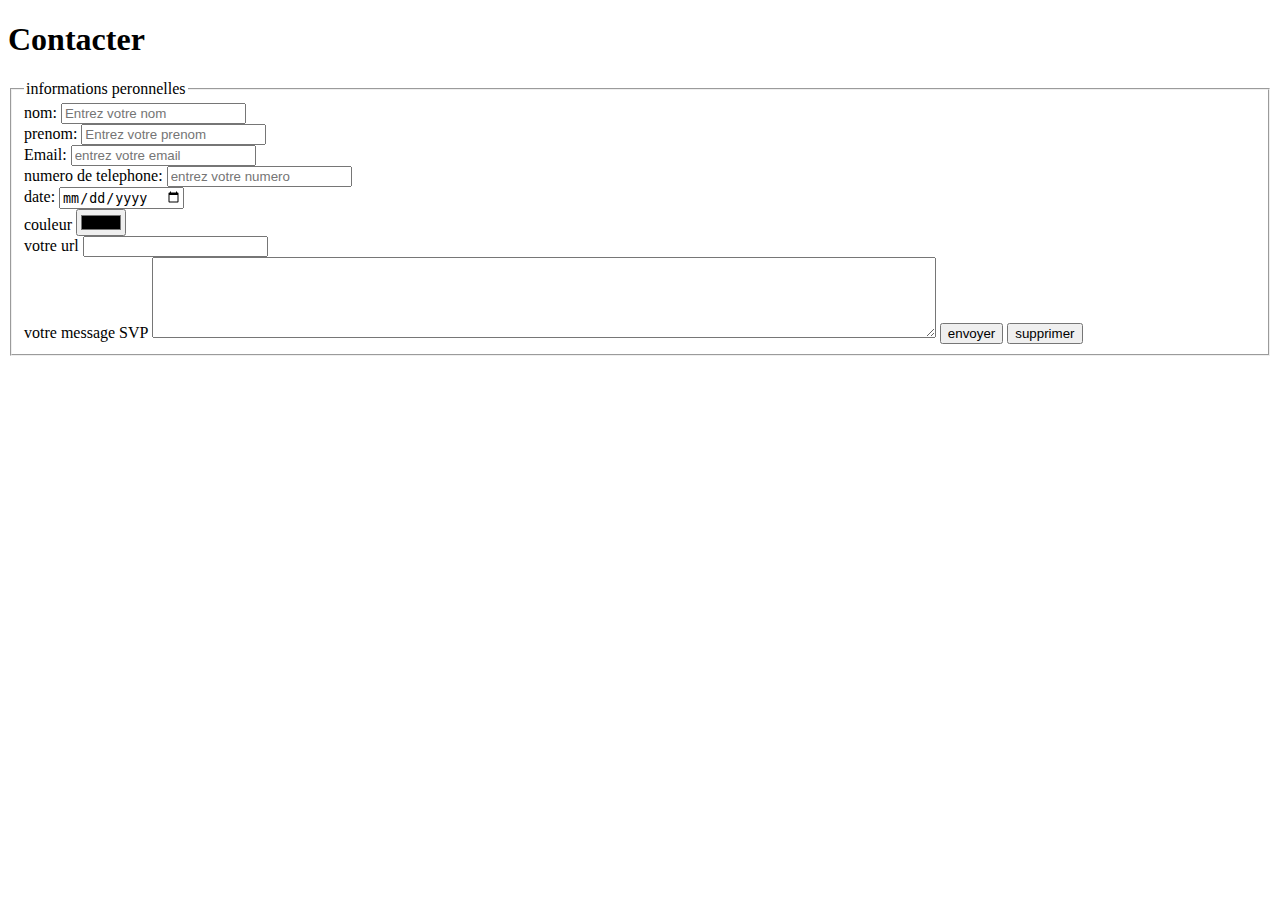
<file: contact.html>
<!DOCTYPE html>
<html>
    <head>
        <meta charset="UTF-8">
    </head>
    
    <body>
        <h1>Contacter</h1>
    <form id="contact" action="" method="">
      <fieldset>
        <legend> informations peronnelles</legend>
            <label for="nom">nom: </label>
            <input type="text" id="nom" name="nom" required placeholder="Entrez votre nom" pattern="[A-Z]"><br/>
            <label for="prenom">prenom:</label>
            <input type="text" id="prenom" name="prenom" required placeholder="Entrez votre prenom"><br/>
            <label for="mail">Email: </label>
            <input type="mail" id="mail" requireed placeholder="entrez votre email"><br/>
            <label for="tel">numero de telephone:</label>
            <input type="tel" id="tel" required placeholder="entrez votre numero" required pattern="[0-8]{6}"><br/>
            <label for="date">date:</label>
            <input type="date" id="date"> <br/>
            <label for="couleur">couleur</label>
            <input type="color" id="color"><br/>
            <label for="url">votre url</label>
            <input type="url" id="url"><br/>
            <label for="message">votre message SVP</label>
            <textarea id="message" name="message" cols="95" rows="5"></textarea>
            <input type="submit" value="envoyer"/>
            <input type="reset" value="supprimer"/>
        </fieldset>    
       </form>
    </body>
        <Footer>

        </Footer>
</file>
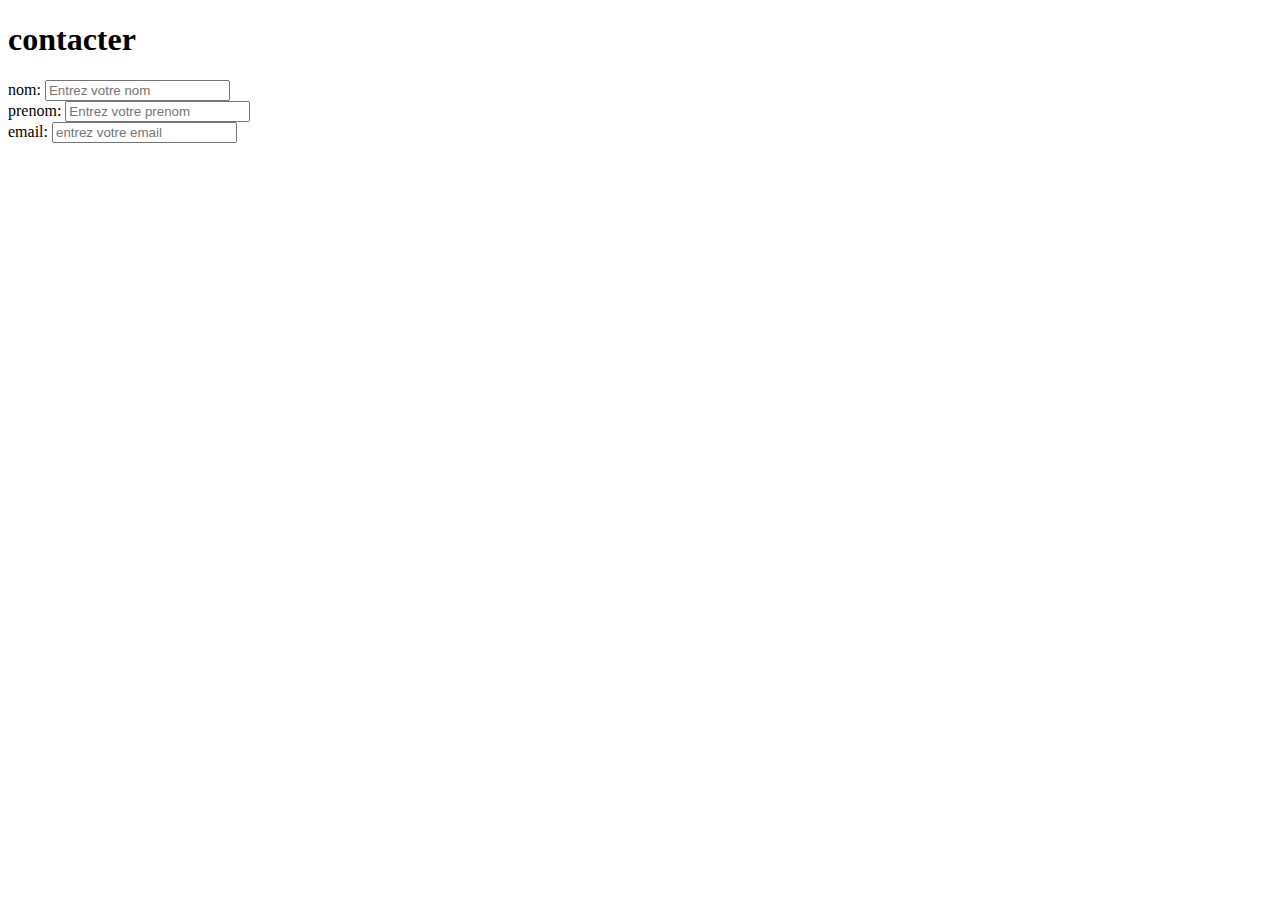
<file: newcontact.html>
<!DOCTYPE html>
<html>
    <head>
        <title>new contact</title>
        <meta charset="UTF-8">
    </head>
    <body>
        <form>
            <h1>contacter</h1>
            <label for="nom">nom: </label>
            <input type="text" id="nom" name="nom" required placeholder="Entrez votre nom"><br/>
            <label for="prenom">prenom:</label>
            <input type="text" id="prenom" name="prenom" required placeholder="Entrez votre prenom"><br/>
            <label for="mail"> email:</label>
            <input type="mail" id="mail" name="mail" required placeholder="entrez votre email"><br/>

        </form>
    </body>
</html>
</file>
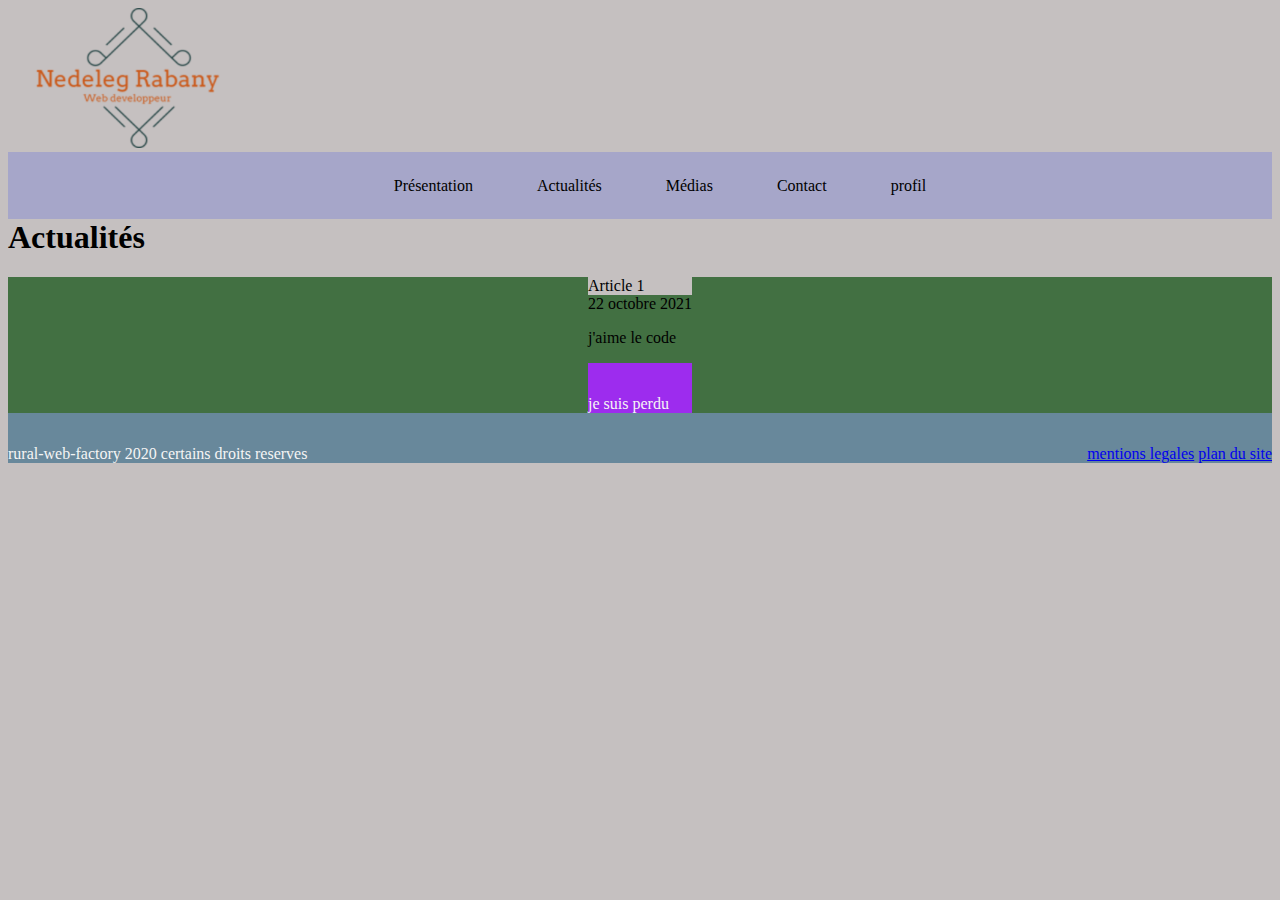
<file: news.html>
<!DOCTYPE html>
<html>
    <head>
        <meta charset="UTF-8">
        <link rel="stylesheet" href="styles/style.css"/>
        <title>developpeur web dordogne rabany</title> 
    </head>
    
    <body>
        <header>

            <img srcset="images/logoned120.png 120w, images/logoned240.png 240w, images/logoned640.png 640w"
            sizes="(max-width:320px) 240px, (max-width:280px), 600px" 
            src="images/logoned240.png" alt="logo page" >
        </header>

        <nav>
                <ul>
                    <li><a href="index.html">Présentation</a></li> 
                    <li><a href="news.html">Actualités</a></li>
                    <li><a href="media.html">Médias</a></li>
                    <li><a href="contact.html">Contact</a></li>
                    <li><a href="profil.html">profil</a></li>
                </ul>
        </nav>
        <Section>
            <h1> Actualités</h1>
            <div id="conteneur">
            <article>
                <div class="news">
                    <header> Article 1</header>
                    <time datetime="2020-10-22T14:28">22 octobre 2021</time>
                    <p> j'aime le code</p>
                    <footer class="commentaires">
                        je suis perdu
                    </footer>
                </div>
            </article>
            </div>
        </Section>  
        <footer>
            rural-web-factory 2020 certains droits reserves
            <div id="mentions">
                <a href="legals.html"> mentions legales</a> 
                <a href="map.html"> plan du site</a>
            </div>

        </footer>
    </body>
</html>
</file>
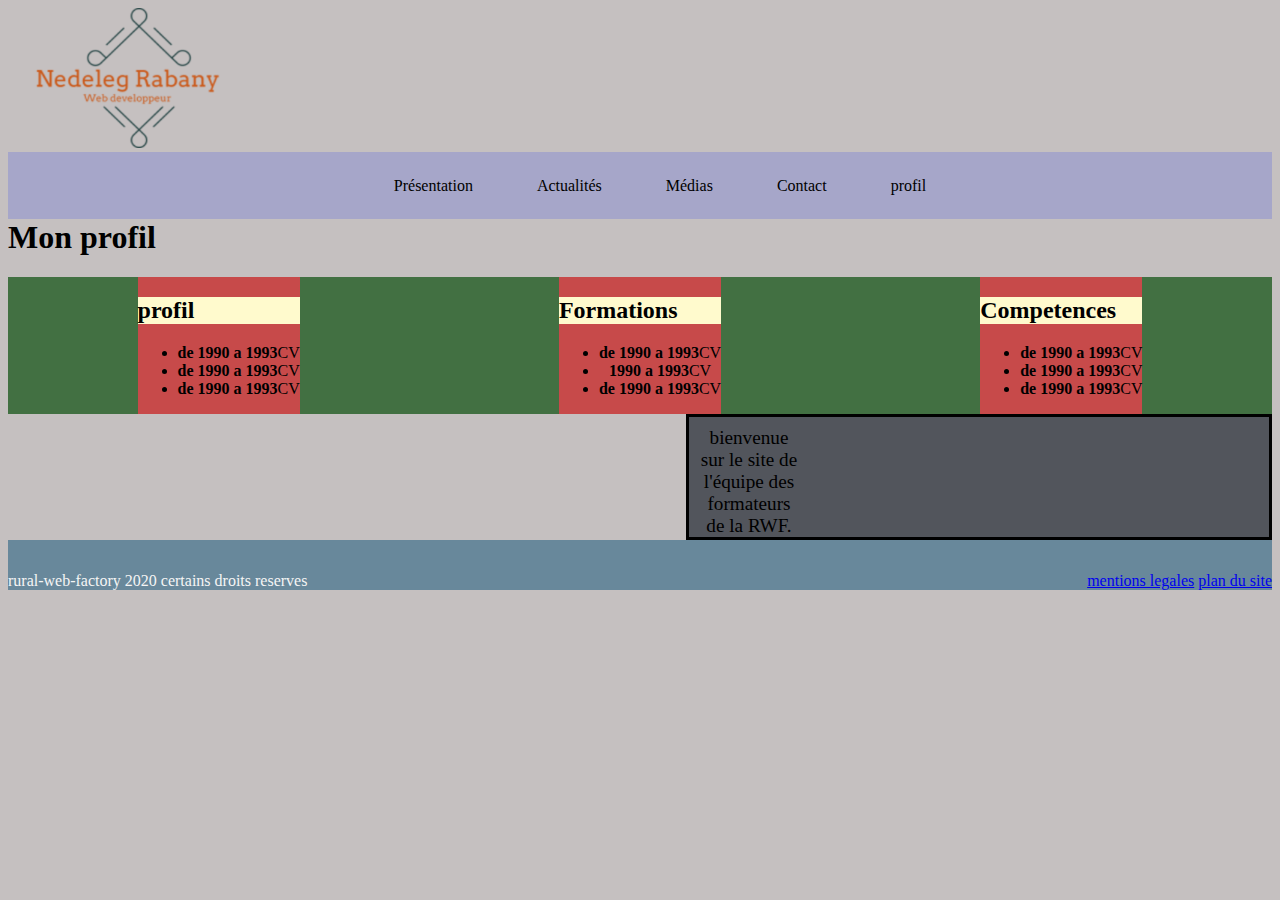
<file: profil.html>
<!DOCTYPE html>
<html>
    <head>
        <meta charset="UTF-8">
        <link rel="stylesheet" href="styles/style.css"/>
        <title>developpeur web dordogne rabany</title> 
    </head>
    
    <body>
        <header>

            <img srcset="images/logoned120.png 120w, images/logoned240.png 240w, images/logoned640.png 640w"
            sizes="(max-width:320px) 240px, (max-width:280px), 600px" 
            src="images/logoned240.png" alt="logo page" >
        </header>

        <nav>
                <ul>
                    <li><a href="index.html">Présentation</a></li> 
                    <li><a href="news.html">Actualités</a></li>
                    <li><a href="media.html">Médias</a></li>
                    <li><a href="contact.html">Contact</a></li>
                    <li><a href="profil.html">profil</a></li>
                </ul>
        </nav>
        
        <section>
            <h1>Mon profil</h1>
            <div id="conteneur">
                <div class="profil">
                    <h2>profil</h2>
                <ul>
                    <li><strong> de 1990 a 1993</strong>CV</li>
                    <li><strong> de 1990 a 1993</strong>CV</li>
                    <li><strong> de 1990 a 1993</strong>CV</li>
                </ul>
                </div>
                <div class="profil">
                    <h2>Formations</h2>
                <ul>
                    <li><strong> de 1990 a 1993</strong>CV</li>
                    <li><strong>1990 a 1993</strong>CV</li>
                    <li><strong>de 1990 a 1993</strong>CV</li>
                </ul>
                </div>
                <div class="profil">
                    <h2>Competences</h2>
                <ul>
                    <li><strong> de 1990 a 1993</strong>CV</li>
                    <li><strong> de 1990 a 1993</strong>CV</li>
                    <li><strong> de 1990 a 1993</strong>CV</li>
                </ul>
                </div>
            </div>
        </section>
        <aside>
            <div id="box">
            bienvenue sur le site de l'équipe des formateurs de la RWF.
            </div>
        </aside>
        <footer>
            rural-web-factory 2020 certains droits reserves
            <div id="mentions">
                <a href="legals.html"> mentions legales</a> 
                <a href="map.html"> plan du site</a>
            </div>

        </footer>
    </body>
</html>
</file>
<file: styles/style.css>
@charset "utf-8"; 

/*header*/
html{
    background: rgb(197, 192, 192);
}
header{
    background:rgb(197, 192, 192) ;
  }

  img{width: 240px;
      height: 140px;
}
/*nav*/

  nav {
      background:rgb(166, 166, 201);
      float: left;
      width: 100%;
  }

  nav li {
       display: inline;
       line-height: 35px;
       padding: 30px;
}
nav li a:hover{
    background-color: rgb(197, 195, 195);
    color:#ebebea;
    }
  nav ul{
      list-style: none;
      text-align: center;
      text-decoration: none;
  }

  nav a{
      text-decoration:none;
      color: black;
      
  } 
  nav a:hover{
      color:blanchedalmond;
  }

#conteneur h2{
    background-color: lemonchiffon;
}
    

.commentaires{ 
    background: rgb(157, 44, 238);
}

#conteneur{
    display: flex;
    justify-content: space-around;
    align-items: center;
    background: rgb(66, 112, 66);
}


.profil {
    background-color: rgb(199, 74, 74);
}

.profil li{
    text-align: center;
}

/*aside*/

  aside {
      background:rgb(82, 85, 92);
      float: right; font-size: 1.2em;
      width: 580px;
      border: solid;
      text-align: center;
      
  }

  #box{  width: 100px;
    height: 100px;
    padding: 5px;
    margin: 5px;
    display: flex;
    flex-wrap: wrap;
    
}

/*footer*/

  footer {
      background:rgb(104, 136, 155);
      color: whitesmoke;
      clear: both;
      padding-top: 2em; 
  }
  #mentions {
      float: right;
      clear: right; 
  }
</file>
